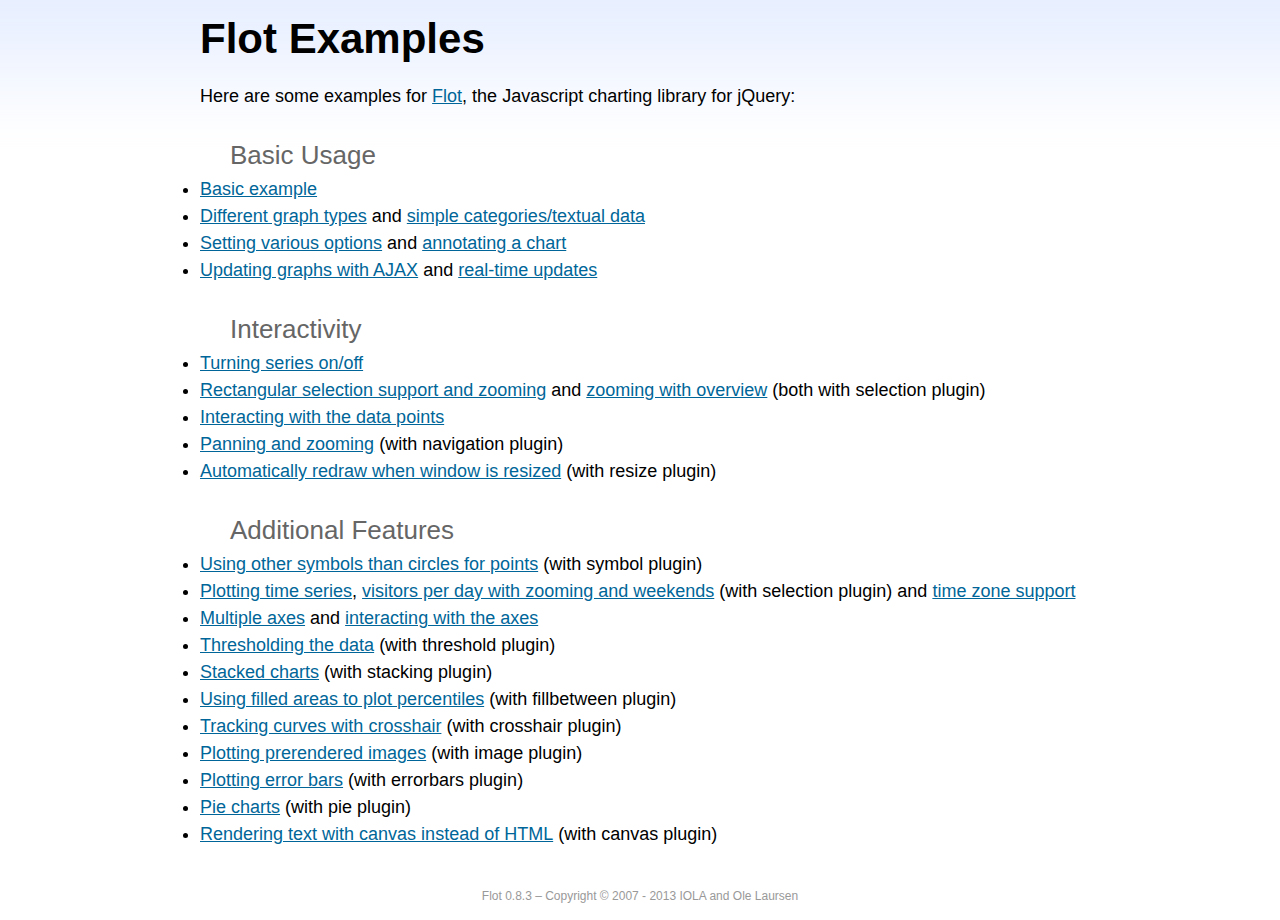
<file: public/admin/bower_components/flot/examples/index.html>
<!DOCTYPE html PUBLIC "-//W3C//DTD HTML 4.01//EN" "http://www.w3.org/TR/html4/strict.dtd">
<html>
<head>
	<meta http-equiv="Content-Type" content="text/html; charset=utf-8">
	<title>Flot Examples</title>
	<link href="examples.css" rel="stylesheet" type="text/css">
	<style>

	h3 {
		margin-top: 30px;
		margin-bottom: 5px;
	}

	</style>
	<script language="javascript" type="text/javascript" src="../jquery.js"></script>
	<script language="javascript" type="text/javascript" src="../jquery.flot.js"></script>
	<script type="text/javascript">

	$(function() {

		// Add the Flot version string to the footer

		$("#footer").prepend("Flot " + $.plot.version + " &ndash; ");
	});

	</script>
</head>
<body>

	<div id="header">
		<h2>Flot Examples</h2>
	</div>

	<div id="content">

		<p>Here are some examples for <a href="http://www.flotcharts.org">Flot</a>, the Javascript charting library for jQuery:</p>

		<h3>Basic Usage</h3>

		<ul>
			<li><a href="basic-usage/index.html">Basic example</a></li>
			<li><a href="series-types/index.html">Different graph types</a> and <a href="categories/index.html">simple categories/textual data</a></li>
			<li><a href="basic-options/index.html">Setting various options</a> and <a href="annotating/index.html">annotating a chart</a></li>
			<li><a href="ajax/index.html">Updating graphs with AJAX</a> and <a href="realtime/index.html">real-time updates</a></li>
		</ul>

		<h3>Interactivity</h3>

		<ul>
			<li><a href="series-toggle/index.html">Turning series on/off</a></li>
			<li><a href="selection/index.html">Rectangular selection support and zooming</a> and <a href="zooming/index.html">zooming with overview</a> (both with selection plugin)</li>
			<li><a href="interacting/index.html">Interacting with the data points</a></li>
			<li><a href="navigate/index.html">Panning and zooming</a> (with navigation plugin)</li>
			<li><a href="resize/index.html">Automatically redraw when window is resized</a> (with resize plugin)</li>
		</ul>

		<h3>Additional Features</h3>

		<ul>
			<li><a href="symbols/index.html">Using other symbols than circles for points</a> (with symbol plugin)</li>
			<li><a href="axes-time/index.html">Plotting time series</a>, <a href="visitors/index.html">visitors per day with zooming and weekends</a> (with selection plugin) and <a href="axes-time-zones/index.html">time zone support</a></li>
			<li><a href="axes-multiple/index.html">Multiple axes</a> and <a href="axes-interacting/index.html">interacting with the axes</a></li>
			<li><a href="threshold/index.html">Thresholding the data</a> (with threshold plugin)</li>
			<li><a href="stacking/index.html">Stacked charts</a> (with stacking plugin)</li>
			<li><a href="percentiles/index.html">Using filled areas to plot percentiles</a> (with fillbetween plugin)</li>
			<li><a href="tracking/index.html">Tracking curves with crosshair</a> (with crosshair plugin)</li>
			<li><a href="image/index.html">Plotting prerendered images</a> (with image plugin)</li>
			<li><a href="series-errorbars/index.html">Plotting error bars</a> (with errorbars plugin)</li>
			<li><a href="series-pie/index.html">Pie charts</a> (with pie plugin)</li>
			<li><a href="canvas/index.html">Rendering text with canvas instead of HTML</a> (with canvas plugin)</li>
		</ul>

	</div>

	<div id="footer">
		Copyright &copy; 2007 - 2013 IOLA and Ole Laursen
	</div>

</body>
</html>
</file>
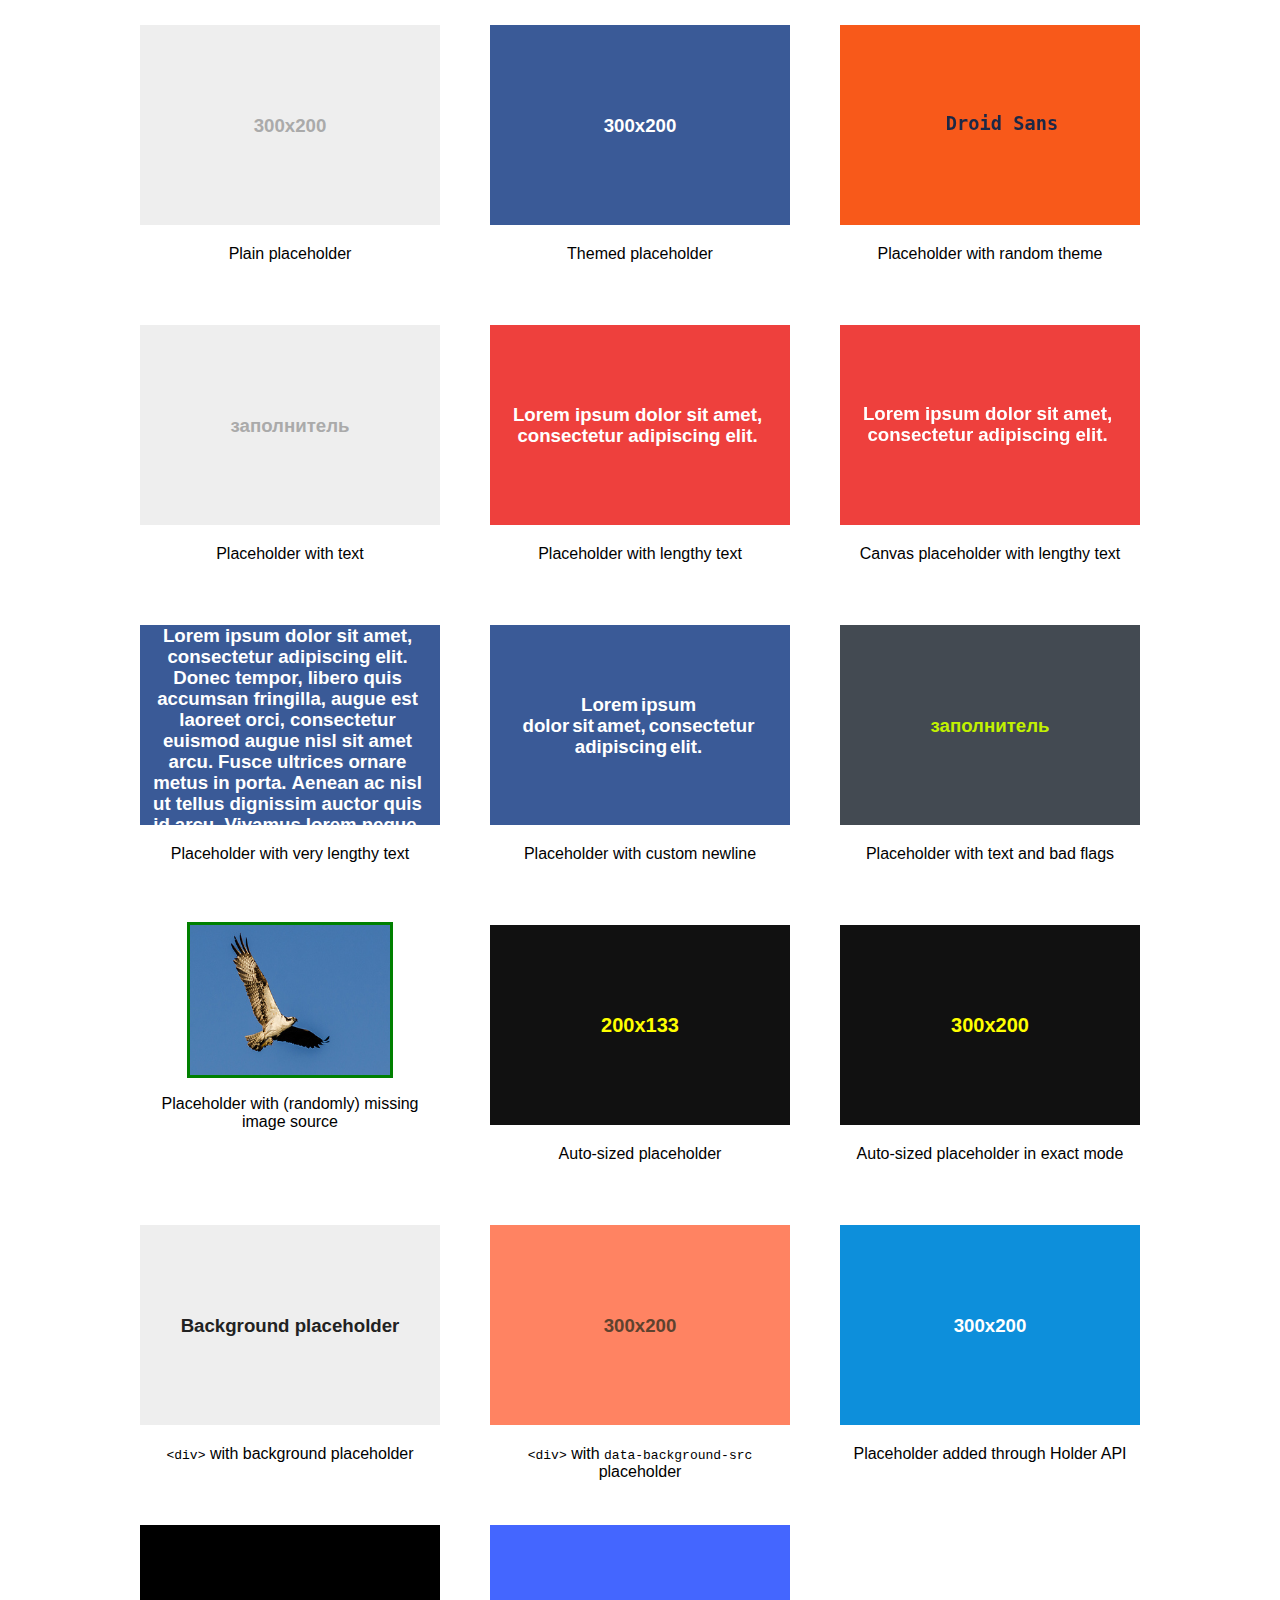
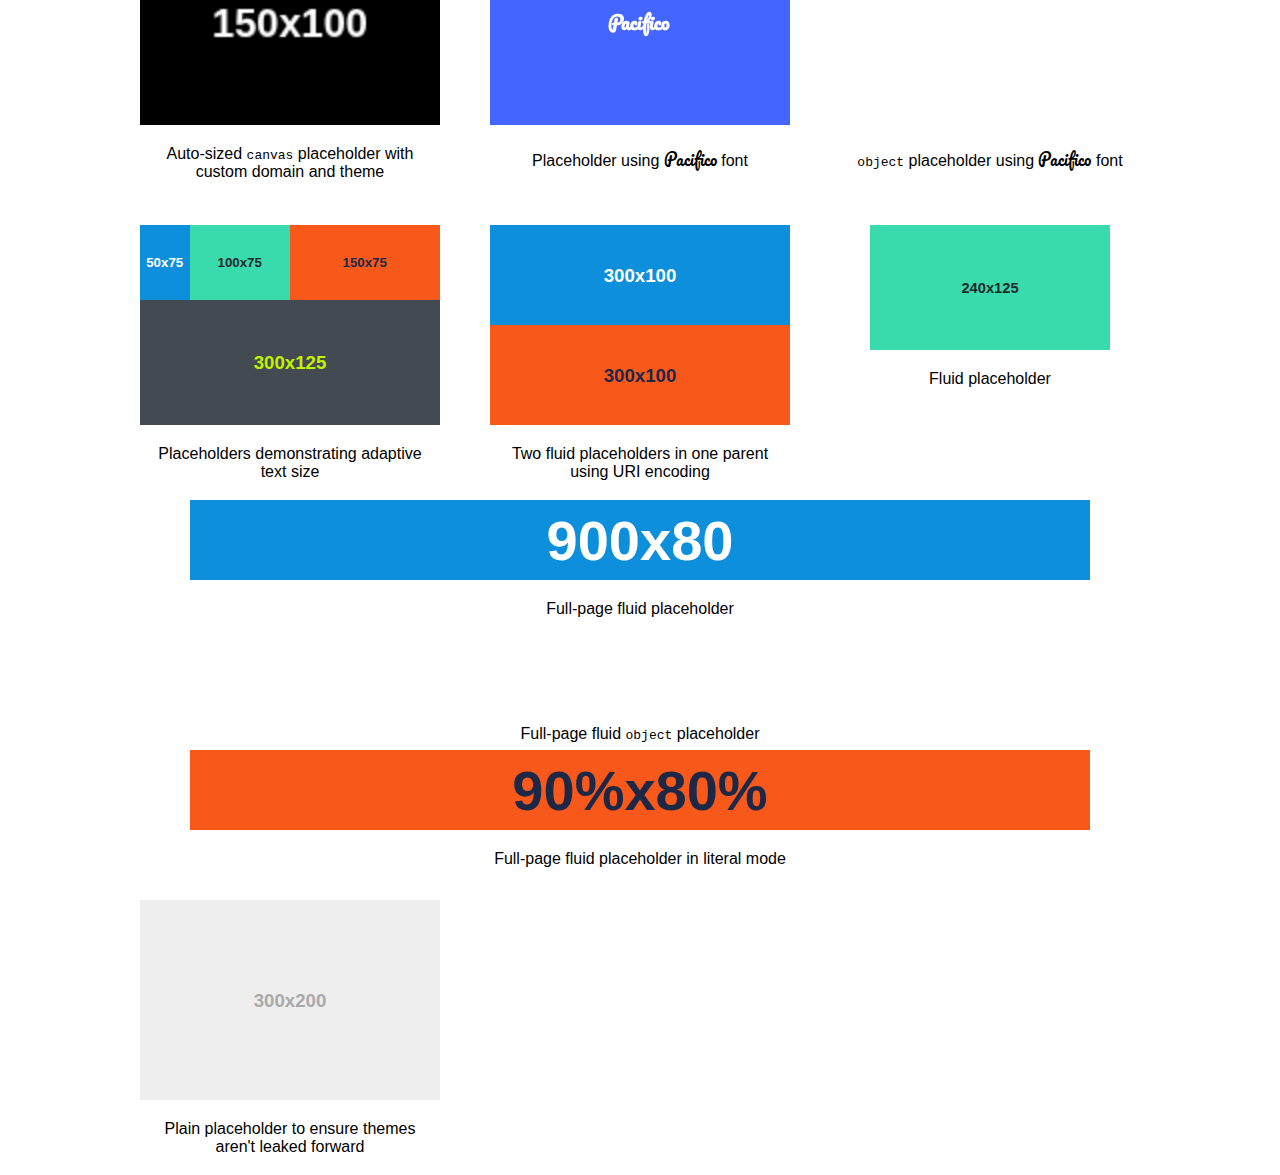
<file: public/admin/bower_components/holderjs/test/index.html>
<!doctype html>
<html>
<head>
<title>Holder Testing</title>
<meta charset="utf-8">
<link rel="stylesheet" href="http://netdna.bootstrapcdn.com/font-awesome/4.1.0/css/font-awesome.min.css" class="holderjs">
<link href='http://fonts.googleapis.com/css?family=Pacifico' rel='stylesheet' type='text/css' class="holderjs">
<link href='http://fonts.googleapis.com/css?family=Raleway' rel='stylesheet' type='text/css' class='holderjs'>
<style>
	body {font-family:Arial,sans-serif;width:1050px;margin:0 auto}
	.thumb {width:300px;height:250px;margin:25px;float:left}
	.thumb img, .thumb .holderjs, .thumb object {display:block;margin:0 auto}
	.thumb .caption {padding:10px;text-align:center;margin-top:10px}
	.thumb.fullpage {float:none;clear:both;width:auto;height:100px;margin:25px}
	.autosize img {width:100%}
	#holder1 {background:url('?holder.js/300x200/text:Background%20placeholder/^eee:^222');width:300px;height:200px}
</style>
</head>
<body>

<div class="thumb">
	<img data-src="holder.js/300x200">
	<div class="caption">
		 Plain placeholder
	</div>
</div>
<div class="thumb">
	<img data-src="holder.js/300x200/social">
	<div class="caption">
		 Themed placeholder
	</div>
</div>
<div class="thumb">
	<img data-src="holder.js/300x200/random/font:Droid Sans/text:Droid Sans">
	<div class="caption">
		Placeholder with random theme
	</div>
</div>
<div class="thumb">
	<img data-src="holder.js/300x200/text:заполнитель">
	<div class="caption">
		 Placeholder with text
	</div>
</div>
<div class="thumb">
	<img data-src="holder.js/300x200/#EE403D:#FFFFFF/text:Lorem ipsum dolor sit amet, consectetur adipiscing elit.">
	<div class="caption">
		 Placeholder with lengthy text
	</div>
</div>
<div class="thumb">
	<img data-src="holder.canvas/300x200/#EE403D:#FFFFFF/text:Lorem ipsum dolor sit amet, consectetur adipiscing elit.">
	<div class="caption">
		Canvas placeholder with lengthy text
	</div>
</div>
<div class="thumb">
	<img data-src="holder.js/300x200/social/text:Lorem ipsum dolor sit amet, consectetur adipiscing elit. Donec tempor, libero quis accumsan fringilla, augue est laoreet orci, consectetur euismod augue nisl sit amet arcu. Fusce ultrices ornare metus in porta. Aenean ac nisl ut tellus dignissim auctor quis id arcu. Vivamus lorem neque, pulvinar non dictum vel, sagittis lobortis odio.">
	<div class="caption">
		 Placeholder with very lengthy text
	</div>
</div>
<div class="thumb">
	<img data-src="holder.js/300x200/social/text:Lorem ipsum   \n   dolor sit amet, consectetur adipiscing elit.">
	<div class="caption">
		 Placeholder with custom newline
	</div>
</div>
<div class="thumb">
	<img data-src="holder.js/300x200/randomrandom/hello:world/$$$$/%25%25%67/industrial/text:заполнитель">
	<div class="caption">
		 Placeholder with text and bad flags
	</div>
</div>
<div class="thumb">
	<script>
	var r = Math.random();
	if(r > 0.5){
	document.write('<img data-src="holder.js/200x150" src="missing.jpg" style="width:200px;height:150px;outline:solid 3px red">');
	}
	else{
	document.write('<img data-src="holder.js/200x150" src="image.jpg" style="width:200px;height:150px;outline:solid 3px green">');
	}
	</script>
	<div class="caption">
		Placeholder with (randomly) missing image source
	</div>
</div>
<div class="thumb">
	<div class="autosize">
		<img data-src="holder.js/200x133/#111:#ffff00/auto">
	</div>
	<div class="caption">
		 Auto-sized placeholder
	</div>
</div>
<div class="thumb">
	<div class="autosize">
		<img data-src="holder.js/200x133/#111:#ffff00/auto/textmode:exact">
	</div>
	<div class="caption">
		 Auto-sized placeholder in exact mode
	</div>
</div>
<div class="thumb">
	<div class="holderjs" id="holder1"></div>
	<div class="caption">
		<code>&lt;div&gt;</code> with background placeholder
	</div>
</div>
<div class="thumb">
	<div class="holderjs" style="width:300px;height:200px" data-background-src="?holder.js/300x200/#ff8362:#5e422e"></div>
	<div class="caption">
		<code>&lt;div&gt;</code> with <code>data-background-src</code> placeholder
	</div>
</div>

<div class="thumb">
	<div id="thumb1">
	</div>
	<div class="caption">
		 Placeholder added through Holder API
	</div>
</div>
<div class="thumb">
	<img data-src="custom.holder/150x100/custom/auto" style="width:300px;height:200px">
	<div class="caption">
		Auto-sized <code>canvas</code> placeholder with custom domain and theme
	</div>
</div>
<div class="thumb">
	<img data-src="holder.js/300x200/font:Pacifico/#4466ff:#fff/text:Pacifico">
	<div class="caption">
		 Placeholder using <span style="font-family:Pacifico">Pacifico</span> font</span>
	</div>
</div>
<div class="thumb">
	<object data="holder.js/300x200/font:Pacifico/#4466ff:#fff/text:Pacifico"></object>
	<div class="caption">
		<code>object</code> placeholder using <span style="font-family:Pacifico">Pacifico</span> font</span>
	</div>
</div>
<div class="thumb">
	<div style="overflow:hidden">
	<img data-src="holder.js/50x75/sky" style="float:left">
	<img data-src="holder.js/100x75/vine" style="float:left">
	<img data-src="holder.js/150x75/lava" style="float:left">
	</div>
	<div style="overflow:hidden">
	<img data-src="holder.js/300x125/industrial" style="float:left">
	</div>
<div class="caption">
		 Placeholders demonstrating adaptive text size
	</div>
</div>
<div class="thumb">
	<div style="height:200px">
<img data-src="holder.js/100%25x50%25/sky">
<img data-src="holder.js/100%25x50%25/lava">
</div>
<div class="caption">Two fluid placeholders in one parent using URI encoding</div>
</div>
<div class="thumb">
	<img data-src="holder.js/80%x50%/vine">
	<div class="caption">
		 Fluid placeholder
	</div>
</div>
<div class="fullpage thumb">
	<img data-src="holder.js/90%x80%/sky">
	<div class="caption">
		 Full-page fluid placeholder
	</div>
</div>
<div class="fullpage thumb">
	<object data-src="holder.js/90%x80%/vine"></object>
	<div class="caption">
		 Full-page fluid <code>object</code> placeholder
	</div>
</div>
<div class="fullpage thumb">
	<img data-src="holder.js/90%x80%/lava/textmode:literal">
	<div class="caption">
		 Full-page fluid placeholder in literal mode
	</div>
</div>
<div class="thumb">
	<img data-src="holder.js/300x200">
	<div class="caption">
		 Plain placeholder to ensure themes aren't leaked forward
	</div>
</div>

<script src="http://code.jquery.com/jquery-1.11.0.min.js"></script>
<script src="../holder.js"></script>
<!--
<script src="require.js" data-main="test.js"></script>
-->
<script>
Holder.add_image("holder.js/300x200/sky", "#thumb1").run();
Holder.add_theme("custom", {foreground: "#fff", background: "#000", size: 15}).run({
	domain: "custom.holder",
	use_canvas: true
})
Holder.add_theme("fontawesome", {foreground: "#00ccaa", background: "#002211", size: 12}).run({
	domain: "fontawesome.holder"
})
Holder.run({
	domain: "holder.canvas",
	use_canvas: true
});

</script>
</body>
</html>
</file>
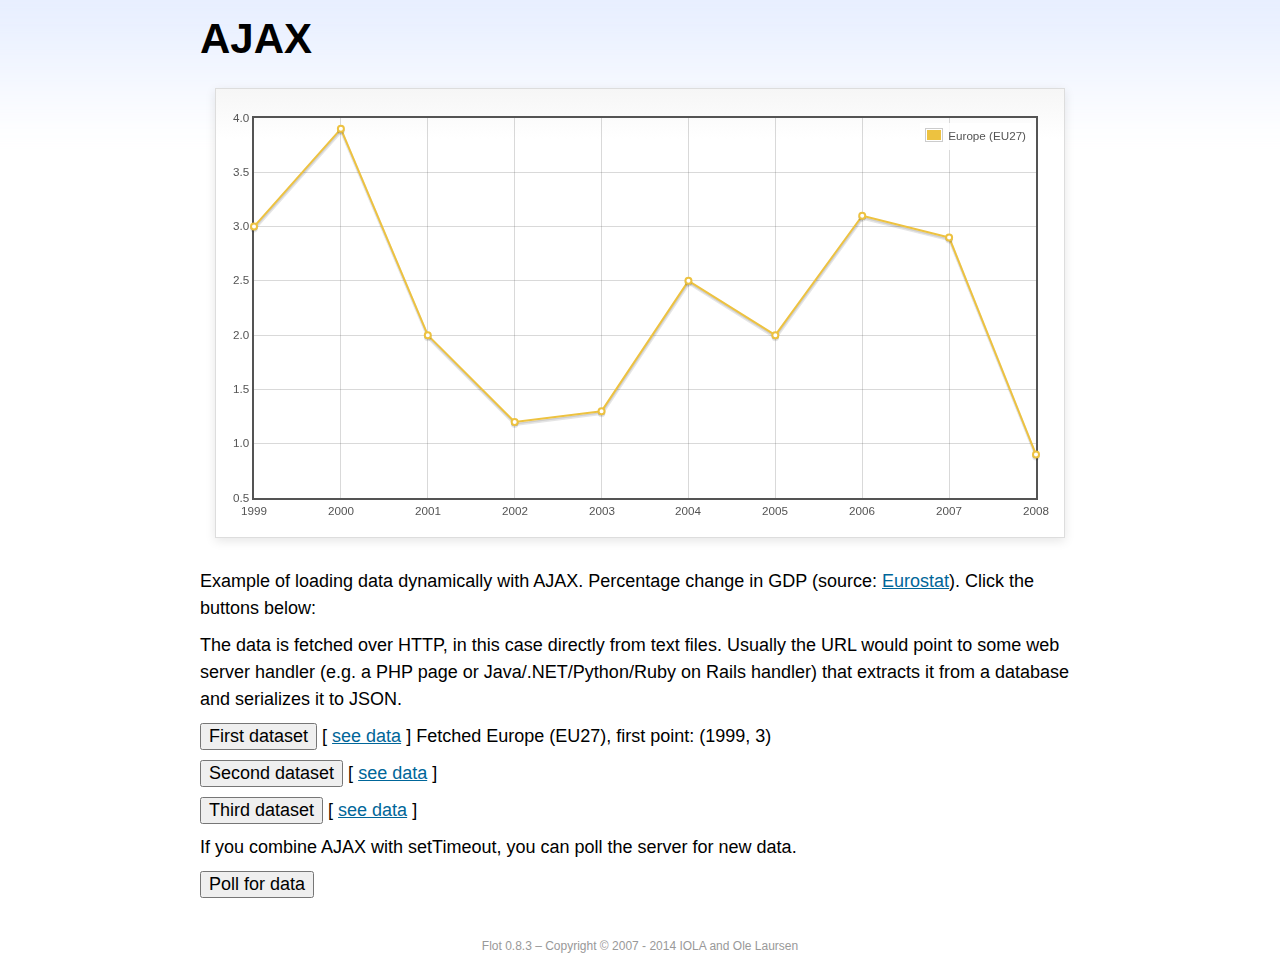
<file: public/admin/bower_components/flot/examples/ajax/index.html>
<!DOCTYPE html PUBLIC "-//W3C//DTD HTML 4.01//EN" "http://www.w3.org/TR/html4/strict.dtd">
<html>
<head>
	<meta http-equiv="Content-Type" content="text/html; charset=utf-8">
	<title>Flot Examples: AJAX</title>
	<link href="../examples.css" rel="stylesheet" type="text/css">
	<!--[if lte IE 8]><script language="javascript" type="text/javascript" src="../../excanvas.min.js"></script><![endif]-->
	<script language="javascript" type="text/javascript" src="../../jquery.js"></script>
	<script language="javascript" type="text/javascript" src="../../jquery.flot.js"></script>
	<script type="text/javascript">

	$(function() {

		var options = {
			lines: {
				show: true
			},
			points: {
				show: true
			},
			xaxis: {
				tickDecimals: 0,
				tickSize: 1
			}
		};

		var data = [];

		$.plot("#placeholder", data, options);

		// Fetch one series, adding to what we already have

		var alreadyFetched = {};

		$("button.fetchSeries").click(function () {

			var button = $(this);

			// Find the URL in the link right next to us, then fetch the data

			var dataurl = button.siblings("a").attr("href");

			function onDataReceived(series) {

				// Extract the first coordinate pair; jQuery has parsed it, so
				// the data is now just an ordinary JavaScript object

				var firstcoordinate = "(" + series.data[0][0] + ", " + series.data[0][1] + ")";
				button.siblings("span").text("Fetched " + series.label + ", first point: " + firstcoordinate);

				// Push the new data onto our existing data array

				if (!alreadyFetched[series.label]) {
					alreadyFetched[series.label] = true;
					data.push(series);
				}

				$.plot("#placeholder", data, options);
			}

			$.ajax({
				url: dataurl,
				type: "GET",
				dataType: "json",
				success: onDataReceived
			});
		});

		// Initiate a recurring data update

		$("button.dataUpdate").click(function () {

			data = [];
			alreadyFetched = {};

			$.plot("#placeholder", data, options);

			var iteration = 0;

			function fetchData() {

				++iteration;

				function onDataReceived(series) {

					// Load all the data in one pass; if we only got partial
					// data we could merge it with what we already have.

					data = [ series ];
					$.plot("#placeholder", data, options);
				}

				// Normally we call the same URL - a script connected to a
				// database - but in this case we only have static example
				// files, so we need to modify the URL.

				$.ajax({
					url: "data-eu-gdp-growth-" + iteration + ".json",
					type: "GET",
					dataType: "json",
					success: onDataReceived
				});

				if (iteration < 5) {
					setTimeout(fetchData, 1000);
				} else {
					data = [];
					alreadyFetched = {};
				}
			}

			setTimeout(fetchData, 1000);
		});

		// Load the first series by default, so we don't have an empty plot

		$("button.fetchSeries:first").click();

		// Add the Flot version string to the footer

		$("#footer").prepend("Flot " + $.plot.version + " &ndash; ");
	});

	</script>
</head>
<body>

	<div id="header">
		<h2>AJAX</h2>
	</div>

	<div id="content">

		<div class="demo-container">
			<div id="placeholder" class="demo-placeholder"></div>
		</div>

		<p>Example of loading data dynamically with AJAX. Percentage change in GDP (source: <a href="http://epp.eurostat.ec.europa.eu/tgm/table.do?tab=table&init=1&plugin=1&language=en&pcode=tsieb020">Eurostat</a>). Click the buttons below:</p>

		<p>The data is fetched over HTTP, in this case directly from text files. Usually the URL would point to some web server handler (e.g. a PHP page or Java/.NET/Python/Ruby on Rails handler) that extracts it from a database and serializes it to JSON.</p>

		<p>
			<button class="fetchSeries">First dataset</button>
			[ <a href="data-eu-gdp-growth.json">see data</a> ]
			<span></span>
		</p>

		<p>
			<button class="fetchSeries">Second dataset</button>
			[ <a href="data-japan-gdp-growth.json">see data</a> ]
			<span></span>
		</p>

		<p>
			<button class="fetchSeries">Third dataset</button>
			[ <a href="data-usa-gdp-growth.json">see data</a> ]
			<span></span>
		</p>

		<p>If you combine AJAX with setTimeout, you can poll the server for new data.</p>

		<p>
			<button class="dataUpdate">Poll for data</button>
		</p>

	</div>

	<div id="footer">
		Copyright &copy; 2007 - 2014 IOLA and Ole Laursen
	</div>

</body>
</html>
</file>
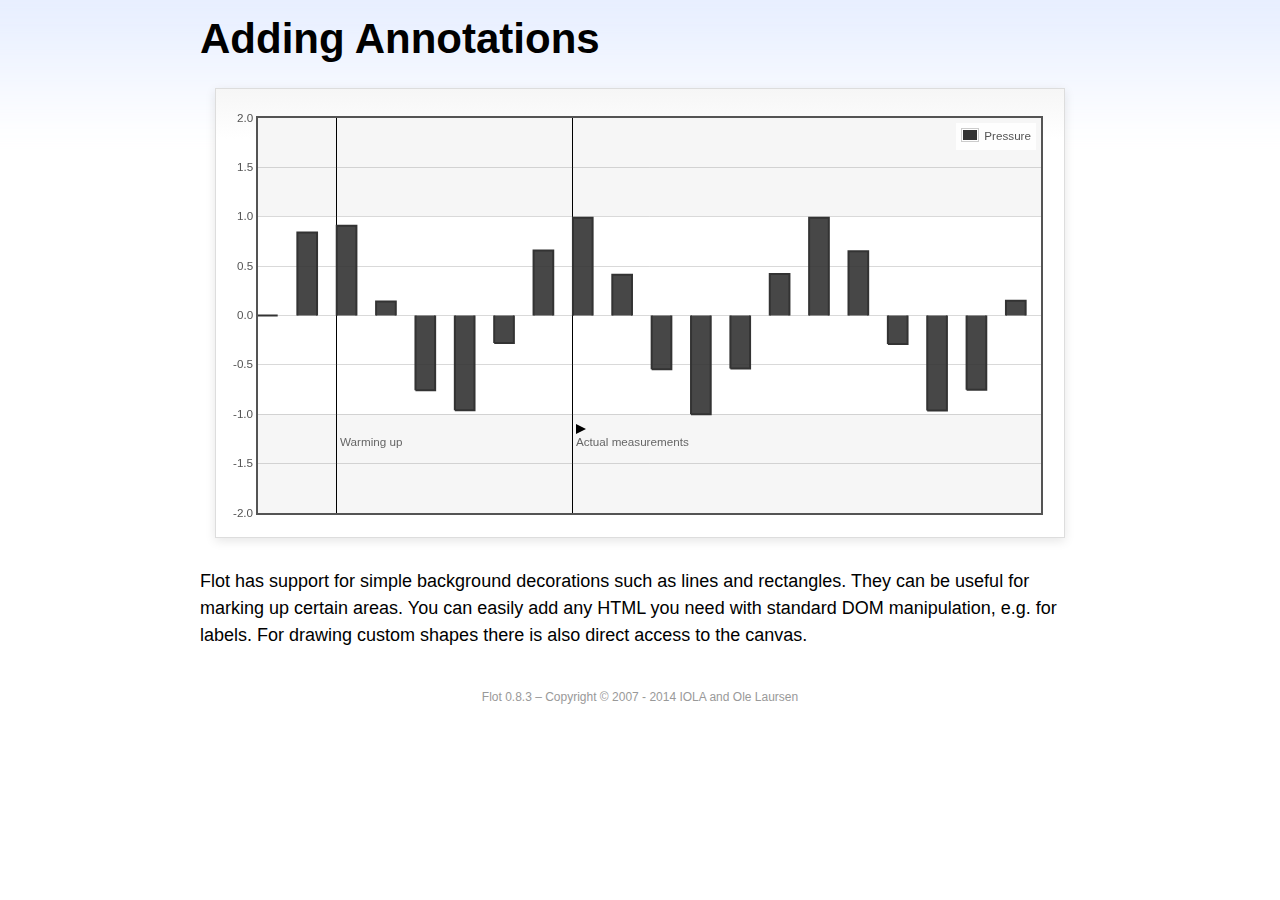
<file: public/admin/bower_components/flot/examples/annotating/index.html>
<!DOCTYPE html PUBLIC "-//W3C//DTD HTML 4.01//EN" "http://www.w3.org/TR/html4/strict.dtd">
<html>
<head>
	<meta http-equiv="Content-Type" content="text/html; charset=utf-8">
	<title>Flot Examples: Adding Annotations</title>
	<link href="../examples.css" rel="stylesheet" type="text/css">
	<!--[if lte IE 8]><script language="javascript" type="text/javascript" src="../../excanvas.min.js"></script><![endif]-->
	<script language="javascript" type="text/javascript" src="../../jquery.js"></script>
	<script language="javascript" type="text/javascript" src="../../jquery.flot.js"></script>
	<script type="text/javascript">

	$(function() {

		var d1 = [];
		for (var i = 0; i < 20; ++i) {
			d1.push([i, Math.sin(i)]);
		}

		var data = [{ data: d1, label: "Pressure", color: "#333" }];

		var markings = [
			{ color: "#f6f6f6", yaxis: { from: 1 } },
			{ color: "#f6f6f6", yaxis: { to: -1 } },
			{ color: "#000", lineWidth: 1, xaxis: { from: 2, to: 2 } },
			{ color: "#000", lineWidth: 1, xaxis: { from: 8, to: 8 } }
		];

		var placeholder = $("#placeholder");

		var plot = $.plot(placeholder, data, {
			bars: { show: true, barWidth: 0.5, fill: 0.9 },
			xaxis: { ticks: [], autoscaleMargin: 0.02 },
			yaxis: { min: -2, max: 2 },
			grid: { markings: markings }
		});

		var o = plot.pointOffset({ x: 2, y: -1.2});

		// Append it to the placeholder that Flot already uses for positioning

		placeholder.append("<div style='position:absolute;left:" + (o.left + 4) + "px;top:" + o.top + "px;color:#666;font-size:smaller'>Warming up</div>");

		o = plot.pointOffset({ x: 8, y: -1.2});
		placeholder.append("<div style='position:absolute;left:" + (o.left + 4) + "px;top:" + o.top + "px;color:#666;font-size:smaller'>Actual measurements</div>");

		// Draw a little arrow on top of the last label to demonstrate canvas
		// drawing

		var ctx = plot.getCanvas().getContext("2d");
		ctx.beginPath();
		o.left += 4;
		ctx.moveTo(o.left, o.top);
		ctx.lineTo(o.left, o.top - 10);
		ctx.lineTo(o.left + 10, o.top - 5);
		ctx.lineTo(o.left, o.top);
		ctx.fillStyle = "#000";
		ctx.fill();

		// Add the Flot version string to the footer

		$("#footer").prepend("Flot " + $.plot.version + " &ndash; ");
	});

	</script>
</head>
<body>

	<div id="header">
		<h2>Adding Annotations</h2>
	</div>

	<div id="content">

		<div class="demo-container">
			<div id="placeholder" class="demo-placeholder"></div>
		</div>

		<p>Flot has support for simple background decorations such as lines and rectangles. They can be useful for marking up certain areas. You can easily add any HTML you need with standard DOM manipulation, e.g. for labels. For drawing custom shapes there is also direct access to the canvas.</p>

	</div>

	<div id="footer">
		Copyright &copy; 2007 - 2014 IOLA and Ole Laursen
	</div>

</body>
</html>
</file>
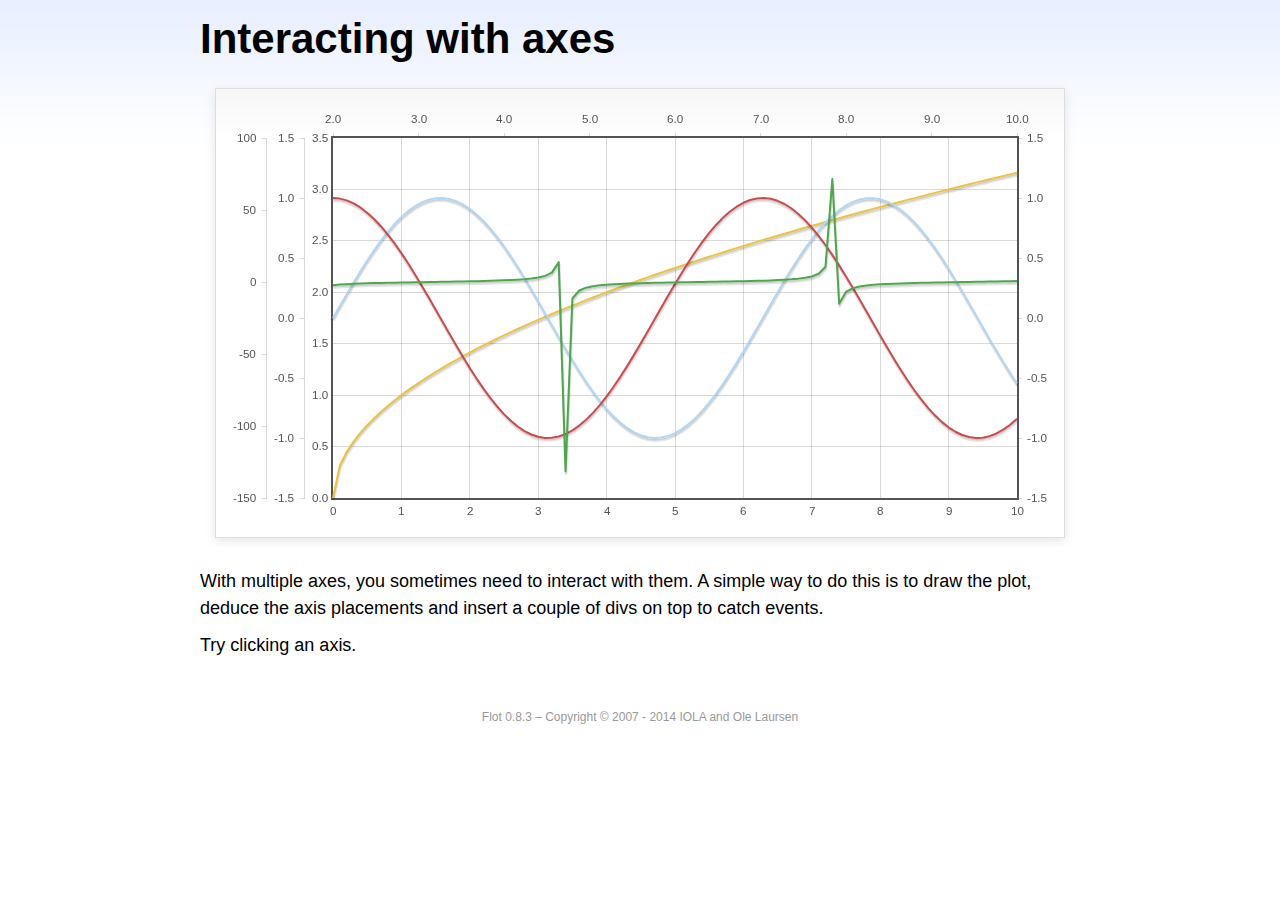
<file: public/admin/bower_components/flot/examples/axes-interacting/index.html>
<!DOCTYPE html PUBLIC "-//W3C//DTD HTML 4.01//EN" "http://www.w3.org/TR/html4/strict.dtd">
<html>
<head>
	<meta http-equiv="Content-Type" content="text/html; charset=utf-8">
	<title>Flot Examples: Interacting with axes</title>
	<link href="../examples.css" rel="stylesheet" type="text/css">
	<!--[if lte IE 8]><script language="javascript" type="text/javascript" src="../../excanvas.min.js"></script><![endif]-->
	<script language="javascript" type="text/javascript" src="../../jquery.js"></script>
	<script language="javascript" type="text/javascript" src="../../jquery.flot.js"></script>
	<script type="text/javascript">

	$(function() {

		function generate(start, end, fn) {
			var res = [];
			for (var i = 0; i <= 100; ++i) {
				var x = start + i / 100 * (end - start);
				res.push([x, fn(x)]);
			}
			return res;
		}

		var data = [
			{ data: generate(0, 10, function (x) { return Math.sqrt(x);}), xaxis: 1, yaxis:1 },
			{ data: generate(0, 10, function (x) { return Math.sin(x);}), xaxis: 1, yaxis:2 },
			{ data: generate(0, 10, function (x) { return Math.cos(x);}), xaxis: 1, yaxis:3 },
			{ data: generate(2, 10, function (x) { return Math.tan(x);}), xaxis: 2, yaxis: 4 }
		];

		var plot = $.plot("#placeholder", data, {
			xaxes: [
				{ position: 'bottom' },
				{ position: 'top'}
			],
			yaxes: [
				{ position: 'left' },
				{ position: 'left' },
				{ position: 'right' },
				{ position: 'left' }
			]
		});

		// Create a div for each axis

		$.each(plot.getAxes(), function (i, axis) {
			if (!axis.show)
				return;

			var box = axis.box;

			$("<div class='axisTarget' style='position:absolute; left:" + box.left + "px; top:" + box.top + "px; width:" + box.width +  "px; height:" + box.height + "px'></div>")
				.data("axis.direction", axis.direction)
				.data("axis.n", axis.n)
				.css({ backgroundColor: "#f00", opacity: 0, cursor: "pointer" })
				.appendTo(plot.getPlaceholder())
				.hover(
					function () { $(this).css({ opacity: 0.10 }) },
					function () { $(this).css({ opacity: 0 }) }
				)
				.click(function () {
					$("#click").text("You clicked the " + axis.direction + axis.n + "axis!")
				});
		});

		// Add the Flot version string to the footer

		$("#footer").prepend("Flot " + $.plot.version + " &ndash; ");
	});

	</script>
</head>
<body>

	<div id="header">
		<h2>Interacting with axes</h2>
	</div>

	<div id="content">

		<div class="demo-container">
			<div id="placeholder" class="demo-placeholder"></div>
		</div>

		<p>With multiple axes, you sometimes need to interact with them. A simple way to do this is to draw the plot, deduce the axis placements and insert a couple of divs on top to catch events.</p>

		<p>Try clicking an axis.</p>

		<p id="click"></p>

	</div>

	<div id="footer">
		Copyright &copy; 2007 - 2014 IOLA and Ole Laursen
	</div>

</body>
</html>
</file>
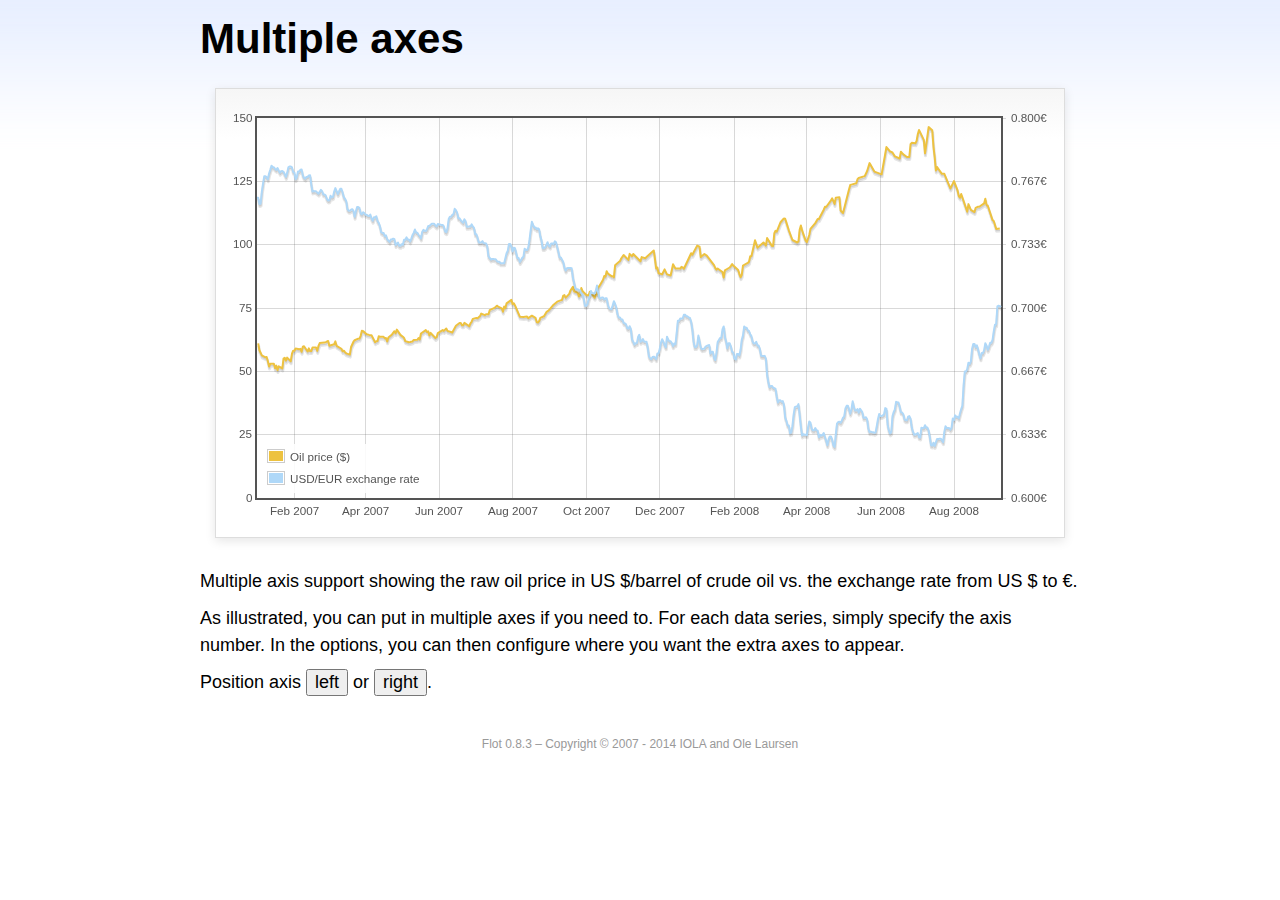
<file: public/admin/bower_components/flot/examples/axes-multiple/index.html>
<!DOCTYPE html PUBLIC "-//W3C//DTD HTML 4.01//EN" "http://www.w3.org/TR/html4/strict.dtd">
<html>
<head>
	<meta http-equiv="Content-Type" content="text/html; charset=utf-8">
	<title>Flot Examples: Multiple Axes</title>
	<link href="../examples.css" rel="stylesheet" type="text/css">
	<!--[if lte IE 8]><script language="javascript" type="text/javascript" src="../../excanvas.min.js"></script><![endif]-->
	<script language="javascript" type="text/javascript" src="../../jquery.js"></script>
	<script language="javascript" type="text/javascript" src="../../jquery.flot.js"></script>
	<script language="javascript" type="text/javascript" src="../../jquery.flot.time.js"></script>
	<script type="text/javascript">

	$(function() {

		var oilprices = [[1167692400000,61.05], [1167778800000,58.32], [1167865200000,57.35], [1167951600000,56.31], [1168210800000,55.55], [1168297200000,55.64], [1168383600000,54.02], [1168470000000,51.88], [1168556400000,52.99], [1168815600000,52.99], [1168902000000,51.21], [1168988400000,52.24], [1169074800000,50.48], [1169161200000,51.99], [1169420400000,51.13], [1169506800000,55.04], [1169593200000,55.37], [1169679600000,54.23], [1169766000000,55.42], [1170025200000,54.01], [1170111600000,56.97], [1170198000000,58.14], [1170284400000,58.14], [1170370800000,59.02], [1170630000000,58.74], [1170716400000,58.88], [1170802800000,57.71], [1170889200000,59.71], [1170975600000,59.89], [1171234800000,57.81], [1171321200000,59.06], [1171407600000,58.00], [1171494000000,57.99], [1171580400000,59.39], [1171839600000,59.39], [1171926000000,58.07], [1172012400000,60.07], [1172098800000,61.14], [1172444400000,61.39], [1172530800000,61.46], [1172617200000,61.79], [1172703600000,62.00], [1172790000000,60.07], [1173135600000,60.69], [1173222000000,61.82], [1173308400000,60.05], [1173654000000,58.91], [1173740400000,57.93], [1173826800000,58.16], [1173913200000,57.55], [1173999600000,57.11], [1174258800000,56.59], [1174345200000,59.61], [1174518000000,61.69], [1174604400000,62.28], [1174860000000,62.91], [1174946400000,62.93], [1175032800000,64.03], [1175119200000,66.03], [1175205600000,65.87], [1175464800000,64.64], [1175637600000,64.38], [1175724000000,64.28], [1175810400000,64.28], [1176069600000,61.51], [1176156000000,61.89], [1176242400000,62.01], [1176328800000,63.85], [1176415200000,63.63], [1176674400000,63.61], [1176760800000,63.10], [1176847200000,63.13], [1176933600000,61.83], [1177020000000,63.38], [1177279200000,64.58], [1177452000000,65.84], [1177538400000,65.06], [1177624800000,66.46], [1177884000000,64.40], [1178056800000,63.68], [1178143200000,63.19], [1178229600000,61.93], [1178488800000,61.47], [1178575200000,61.55], [1178748000000,61.81], [1178834400000,62.37], [1179093600000,62.46], [1179180000000,63.17], [1179266400000,62.55], [1179352800000,64.94], [1179698400000,66.27], [1179784800000,65.50], [1179871200000,65.77], [1179957600000,64.18], [1180044000000,65.20], [1180389600000,63.15], [1180476000000,63.49], [1180562400000,65.08], [1180908000000,66.30], [1180994400000,65.96], [1181167200000,66.93], [1181253600000,65.98], [1181599200000,65.35], [1181685600000,66.26], [1181858400000,68.00], [1182117600000,69.09], [1182204000000,69.10], [1182290400000,68.19], [1182376800000,68.19], [1182463200000,69.14], [1182722400000,68.19], [1182808800000,67.77], [1182895200000,68.97], [1182981600000,69.57], [1183068000000,70.68], [1183327200000,71.09], [1183413600000,70.92], [1183586400000,71.81], [1183672800000,72.81], [1183932000000,72.19], [1184018400000,72.56], [1184191200000,72.50], [1184277600000,74.15], [1184623200000,75.05], [1184796000000,75.92], [1184882400000,75.57], [1185141600000,74.89], [1185228000000,73.56], [1185314400000,75.57], [1185400800000,74.95], [1185487200000,76.83], [1185832800000,78.21], [1185919200000,76.53], [1186005600000,76.86], [1186092000000,76.00], [1186437600000,71.59], [1186696800000,71.47], [1186956000000,71.62], [1187042400000,71.00], [1187301600000,71.98], [1187560800000,71.12], [1187647200000,69.47], [1187733600000,69.26], [1187820000000,69.83], [1187906400000,71.09], [1188165600000,71.73], [1188338400000,73.36], [1188511200000,74.04], [1188856800000,76.30], [1189116000000,77.49], [1189461600000,78.23], [1189548000000,79.91], [1189634400000,80.09], [1189720800000,79.10], [1189980000000,80.57], [1190066400000,81.93], [1190239200000,83.32], [1190325600000,81.62], [1190584800000,80.95], [1190671200000,79.53], [1190757600000,80.30], [1190844000000,82.88], [1190930400000,81.66], [1191189600000,80.24], [1191276000000,80.05], [1191362400000,79.94], [1191448800000,81.44], [1191535200000,81.22], [1191794400000,79.02], [1191880800000,80.26], [1191967200000,80.30], [1192053600000,83.08], [1192140000000,83.69], [1192399200000,86.13], [1192485600000,87.61], [1192572000000,87.40], [1192658400000,89.47], [1192744800000,88.60], [1193004000000,87.56], [1193090400000,87.56], [1193176800000,87.10], [1193263200000,91.86], [1193612400000,93.53], [1193698800000,94.53], [1193871600000,95.93], [1194217200000,93.98], [1194303600000,96.37], [1194476400000,95.46], [1194562800000,96.32], [1195081200000,93.43], [1195167600000,95.10], [1195426800000,94.64], [1195513200000,95.10], [1196031600000,97.70], [1196118000000,94.42], [1196204400000,90.62], [1196290800000,91.01], [1196377200000,88.71], [1196636400000,88.32], [1196809200000,90.23], [1196982000000,88.28], [1197241200000,87.86], [1197327600000,90.02], [1197414000000,92.25], [1197586800000,90.63], [1197846000000,90.63], [1197932400000,90.49], [1198018800000,91.24], [1198105200000,91.06], [1198191600000,90.49], [1198710000000,96.62], [1198796400000,96.00], [1199142000000,99.62], [1199314800000,99.18], [1199401200000,95.09], [1199660400000,96.33], [1199833200000,95.67], [1200351600000,91.90], [1200438000000,90.84], [1200524400000,90.13], [1200610800000,90.57], [1200956400000,89.21], [1201042800000,86.99], [1201129200000,89.85], [1201474800000,90.99], [1201561200000,91.64], [1201647600000,92.33], [1201734000000,91.75], [1202079600000,90.02], [1202166000000,88.41], [1202252400000,87.14], [1202338800000,88.11], [1202425200000,91.77], [1202770800000,92.78], [1202857200000,93.27], [1202943600000,95.46], [1203030000000,95.46], [1203289200000,101.74], [1203462000000,98.81], [1203894000000,100.88], [1204066800000,99.64], [1204153200000,102.59], [1204239600000,101.84], [1204498800000,99.52], [1204585200000,99.52], [1204671600000,104.52], [1204758000000,105.47], [1204844400000,105.15], [1205103600000,108.75], [1205276400000,109.92], [1205362800000,110.33], [1205449200000,110.21], [1205708400000,105.68], [1205967600000,101.84], [1206313200000,100.86], [1206399600000,101.22], [1206486000000,105.90], [1206572400000,107.58], [1206658800000,105.62], [1206914400000,101.58], [1207000800000,100.98], [1207173600000,103.83], [1207260000000,106.23], [1207605600000,108.50], [1207778400000,110.11], [1207864800000,110.14], [1208210400000,113.79], [1208296800000,114.93], [1208383200000,114.86], [1208728800000,117.48], [1208815200000,118.30], [1208988000000,116.06], [1209074400000,118.52], [1209333600000,118.75], [1209420000000,113.46], [1209592800000,112.52], [1210024800000,121.84], [1210111200000,123.53], [1210197600000,123.69], [1210543200000,124.23], [1210629600000,125.80], [1210716000000,126.29], [1211148000000,127.05], [1211320800000,129.07], [1211493600000,132.19], [1211839200000,128.85], [1212357600000,127.76], [1212703200000,138.54], [1212962400000,136.80], [1213135200000,136.38], [1213308000000,134.86], [1213653600000,134.01], [1213740000000,136.68], [1213912800000,135.65], [1214172000000,134.62], [1214258400000,134.62], [1214344800000,134.62], [1214431200000,139.64], [1214517600000,140.21], [1214776800000,140.00], [1214863200000,140.97], [1214949600000,143.57], [1215036000000,145.29], [1215381600000,141.37], [1215468000000,136.04], [1215727200000,146.40], [1215986400000,145.18], [1216072800000,138.74], [1216159200000,134.60], [1216245600000,129.29], [1216332000000,130.65], [1216677600000,127.95], [1216850400000,127.95], [1217282400000,122.19], [1217455200000,124.08], [1217541600000,125.10], [1217800800000,121.41], [1217887200000,119.17], [1217973600000,118.58], [1218060000000,120.02], [1218405600000,114.45], [1218492000000,113.01], [1218578400000,116.00], [1218751200000,113.77], [1219010400000,112.87], [1219096800000,114.53], [1219269600000,114.98], [1219356000000,114.98], [1219701600000,116.27], [1219788000000,118.15], [1219874400000,115.59], [1219960800000,115.46], [1220306400000,109.71], [1220392800000,109.35], [1220565600000,106.23], [1220824800000,106.34]];

		var exchangerates = [[1167606000000,0.7580], [1167692400000,0.7580], [1167778800000,0.75470], [1167865200000,0.75490], [1167951600000,0.76130], [1168038000000,0.76550], [1168124400000,0.76930], [1168210800000,0.76940], [1168297200000,0.76880], [1168383600000,0.76780], [1168470000000,0.77080], [1168556400000,0.77270], [1168642800000,0.77490], [1168729200000,0.77410], [1168815600000,0.77410], [1168902000000,0.77320], [1168988400000,0.77270], [1169074800000,0.77370], [1169161200000,0.77240], [1169247600000,0.77120], [1169334000000,0.7720], [1169420400000,0.77210], [1169506800000,0.77170], [1169593200000,0.77040], [1169679600000,0.7690], [1169766000000,0.77110], [1169852400000,0.7740], [1169938800000,0.77450], [1170025200000,0.77450], [1170111600000,0.7740], [1170198000000,0.77160], [1170284400000,0.77130], [1170370800000,0.76780], [1170457200000,0.76880], [1170543600000,0.77180], [1170630000000,0.77180], [1170716400000,0.77280], [1170802800000,0.77290], [1170889200000,0.76980], [1170975600000,0.76850], [1171062000000,0.76810], [1171148400000,0.7690], [1171234800000,0.7690], [1171321200000,0.76980], [1171407600000,0.76990], [1171494000000,0.76510], [1171580400000,0.76130], [1171666800000,0.76160], [1171753200000,0.76140], [1171839600000,0.76140], [1171926000000,0.76070], [1172012400000,0.76020], [1172098800000,0.76110], [1172185200000,0.76220], [1172271600000,0.76150], [1172358000000,0.75980], [1172444400000,0.75980], [1172530800000,0.75920], [1172617200000,0.75730], [1172703600000,0.75660], [1172790000000,0.75670], [1172876400000,0.75910], [1172962800000,0.75820], [1173049200000,0.75850], [1173135600000,0.76130], [1173222000000,0.76310], [1173308400000,0.76150], [1173394800000,0.760], [1173481200000,0.76130], [1173567600000,0.76270], [1173654000000,0.76270], [1173740400000,0.76080], [1173826800000,0.75830], [1173913200000,0.75750], [1173999600000,0.75620], [1174086000000,0.7520], [1174172400000,0.75120], [1174258800000,0.75120], [1174345200000,0.75170], [1174431600000,0.7520], [1174518000000,0.75110], [1174604400000,0.7480], [1174690800000,0.75090], [1174777200000,0.75310], [1174860000000,0.75310], [1174946400000,0.75270], [1175032800000,0.74980], [1175119200000,0.74930], [1175205600000,0.75040], [1175292000000,0.750], [1175378400000,0.74910], [1175464800000,0.74910], [1175551200000,0.74850], [1175637600000,0.74840], [1175724000000,0.74920], [1175810400000,0.74710], [1175896800000,0.74590], [1175983200000,0.74770], [1176069600000,0.74770], [1176156000000,0.74830], [1176242400000,0.74580], [1176328800000,0.74480], [1176415200000,0.7430], [1176501600000,0.73990], [1176588000000,0.73950], [1176674400000,0.73950], [1176760800000,0.73780], [1176847200000,0.73820], [1176933600000,0.73620], [1177020000000,0.73550], [1177106400000,0.73480], [1177192800000,0.73610], [1177279200000,0.73610], [1177365600000,0.73650], [1177452000000,0.73620], [1177538400000,0.73310], [1177624800000,0.73390], [1177711200000,0.73440], [1177797600000,0.73270], [1177884000000,0.73270], [1177970400000,0.73360], [1178056800000,0.73330], [1178143200000,0.73590], [1178229600000,0.73590], [1178316000000,0.73720], [1178402400000,0.7360], [1178488800000,0.7360], [1178575200000,0.7350], [1178661600000,0.73650], [1178748000000,0.73840], [1178834400000,0.73950], [1178920800000,0.74130], [1179007200000,0.73970], [1179093600000,0.73960], [1179180000000,0.73850], [1179266400000,0.73780], [1179352800000,0.73660], [1179439200000,0.740], [1179525600000,0.74110], [1179612000000,0.74060], [1179698400000,0.74050], [1179784800000,0.74140], [1179871200000,0.74310], [1179957600000,0.74310], [1180044000000,0.74380], [1180130400000,0.74430], [1180216800000,0.74430], [1180303200000,0.74430], [1180389600000,0.74340], [1180476000000,0.74290], [1180562400000,0.74420], [1180648800000,0.7440], [1180735200000,0.74390], [1180821600000,0.74370], [1180908000000,0.74370], [1180994400000,0.74290], [1181080800000,0.74030], [1181167200000,0.73990], [1181253600000,0.74180], [1181340000000,0.74680], [1181426400000,0.7480], [1181512800000,0.7480], [1181599200000,0.7490], [1181685600000,0.74940], [1181772000000,0.75220], [1181858400000,0.75150], [1181944800000,0.75020], [1182031200000,0.74720], [1182117600000,0.74720], [1182204000000,0.74620], [1182290400000,0.74550], [1182376800000,0.74490], [1182463200000,0.74670], [1182549600000,0.74580], [1182636000000,0.74270], [1182722400000,0.74270], [1182808800000,0.7430], [1182895200000,0.74290], [1182981600000,0.7440], [1183068000000,0.7430], [1183154400000,0.74220], [1183240800000,0.73880], [1183327200000,0.73880], [1183413600000,0.73690], [1183500000000,0.73450], [1183586400000,0.73450], [1183672800000,0.73450], [1183759200000,0.73520], [1183845600000,0.73410], [1183932000000,0.73410], [1184018400000,0.7340], [1184104800000,0.73240], [1184191200000,0.72720], [1184277600000,0.72640], [1184364000000,0.72550], [1184450400000,0.72580], [1184536800000,0.72580], [1184623200000,0.72560], [1184709600000,0.72570], [1184796000000,0.72470], [1184882400000,0.72430], [1184968800000,0.72440], [1185055200000,0.72350], [1185141600000,0.72350], [1185228000000,0.72350], [1185314400000,0.72350], [1185400800000,0.72620], [1185487200000,0.72880], [1185573600000,0.73010], [1185660000000,0.73370], [1185746400000,0.73370], [1185832800000,0.73240], [1185919200000,0.72970], [1186005600000,0.73170], [1186092000000,0.73150], [1186178400000,0.72880], [1186264800000,0.72630], [1186351200000,0.72630], [1186437600000,0.72420], [1186524000000,0.72530], [1186610400000,0.72640], [1186696800000,0.7270], [1186783200000,0.73120], [1186869600000,0.73050], [1186956000000,0.73050], [1187042400000,0.73180], [1187128800000,0.73580], [1187215200000,0.74090], [1187301600000,0.74540], [1187388000000,0.74370], [1187474400000,0.74240], [1187560800000,0.74240], [1187647200000,0.74150], [1187733600000,0.74190], [1187820000000,0.74140], [1187906400000,0.73770], [1187992800000,0.73550], [1188079200000,0.73150], [1188165600000,0.73150], [1188252000000,0.7320], [1188338400000,0.73320], [1188424800000,0.73460], [1188511200000,0.73280], [1188597600000,0.73230], [1188684000000,0.7340], [1188770400000,0.7340], [1188856800000,0.73360], [1188943200000,0.73510], [1189029600000,0.73460], [1189116000000,0.73210], [1189202400000,0.72940], [1189288800000,0.72660], [1189375200000,0.72660], [1189461600000,0.72540], [1189548000000,0.72420], [1189634400000,0.72130], [1189720800000,0.71970], [1189807200000,0.72090], [1189893600000,0.7210], [1189980000000,0.7210], [1190066400000,0.7210], [1190152800000,0.72090], [1190239200000,0.71590], [1190325600000,0.71330], [1190412000000,0.71050], [1190498400000,0.70990], [1190584800000,0.70990], [1190671200000,0.70930], [1190757600000,0.70930], [1190844000000,0.70760], [1190930400000,0.7070], [1191016800000,0.70490], [1191103200000,0.70120], [1191189600000,0.70110], [1191276000000,0.70190], [1191362400000,0.70460], [1191448800000,0.70630], [1191535200000,0.70890], [1191621600000,0.70770], [1191708000000,0.70770], [1191794400000,0.70770], [1191880800000,0.70910], [1191967200000,0.71180], [1192053600000,0.70790], [1192140000000,0.70530], [1192226400000,0.7050], [1192312800000,0.70550], [1192399200000,0.70550], [1192485600000,0.70450], [1192572000000,0.70510], [1192658400000,0.70510], [1192744800000,0.70170], [1192831200000,0.70], [1192917600000,0.69950], [1193004000000,0.69940], [1193090400000,0.70140], [1193176800000,0.70360], [1193263200000,0.70210], [1193349600000,0.70020], [1193436000000,0.69670], [1193522400000,0.6950], [1193612400000,0.6950], [1193698800000,0.69390], [1193785200000,0.6940], [1193871600000,0.69220], [1193958000000,0.69190], [1194044400000,0.69140], [1194130800000,0.68940], [1194217200000,0.68910], [1194303600000,0.69040], [1194390000000,0.6890], [1194476400000,0.68340], [1194562800000,0.68230], [1194649200000,0.68070], [1194735600000,0.68150], [1194822000000,0.68150], [1194908400000,0.68470], [1194994800000,0.68590], [1195081200000,0.68220], [1195167600000,0.68270], [1195254000000,0.68370], [1195340400000,0.68230], [1195426800000,0.68220], [1195513200000,0.68220], [1195599600000,0.67920], [1195686000000,0.67460], [1195772400000,0.67350], [1195858800000,0.67310], [1195945200000,0.67420], [1196031600000,0.67440], [1196118000000,0.67390], [1196204400000,0.67310], [1196290800000,0.67610], [1196377200000,0.67610], [1196463600000,0.67850], [1196550000000,0.68180], [1196636400000,0.68360], [1196722800000,0.68230], [1196809200000,0.68050], [1196895600000,0.67930], [1196982000000,0.68490], [1197068400000,0.68330], [1197154800000,0.68250], [1197241200000,0.68250], [1197327600000,0.68160], [1197414000000,0.67990], [1197500400000,0.68130], [1197586800000,0.68090], [1197673200000,0.68680], [1197759600000,0.69330], [1197846000000,0.69330], [1197932400000,0.69450], [1198018800000,0.69440], [1198105200000,0.69460], [1198191600000,0.69640], [1198278000000,0.69650], [1198364400000,0.69560], [1198450800000,0.69560], [1198537200000,0.6950], [1198623600000,0.69480], [1198710000000,0.69280], [1198796400000,0.68870], [1198882800000,0.68240], [1198969200000,0.67940], [1199055600000,0.67940], [1199142000000,0.68030], [1199228400000,0.68550], [1199314800000,0.68240], [1199401200000,0.67910], [1199487600000,0.67830], [1199574000000,0.67850], [1199660400000,0.67850], [1199746800000,0.67970], [1199833200000,0.680], [1199919600000,0.68030], [1200006000000,0.68050], [1200092400000,0.6760], [1200178800000,0.6770], [1200265200000,0.6770], [1200351600000,0.67360], [1200438000000,0.67260], [1200524400000,0.67640], [1200610800000,0.68210], [1200697200000,0.68310], [1200783600000,0.68420], [1200870000000,0.68420], [1200956400000,0.68870], [1201042800000,0.69030], [1201129200000,0.68480], [1201215600000,0.68240], [1201302000000,0.67880], [1201388400000,0.68140], [1201474800000,0.68140], [1201561200000,0.67970], [1201647600000,0.67690], [1201734000000,0.67650], [1201820400000,0.67330], [1201906800000,0.67290], [1201993200000,0.67580], [1202079600000,0.67580], [1202166000000,0.6750], [1202252400000,0.6780], [1202338800000,0.68330], [1202425200000,0.68560], [1202511600000,0.69030], [1202598000000,0.68960], [1202684400000,0.68960], [1202770800000,0.68820], [1202857200000,0.68790], [1202943600000,0.68620], [1203030000000,0.68520], [1203116400000,0.68230], [1203202800000,0.68130], [1203289200000,0.68130], [1203375600000,0.68220], [1203462000000,0.68020], [1203548400000,0.68020], [1203634800000,0.67840], [1203721200000,0.67480], [1203807600000,0.67470], [1203894000000,0.67470], [1203980400000,0.67480], [1204066800000,0.67330], [1204153200000,0.6650], [1204239600000,0.66110], [1204326000000,0.65830], [1204412400000,0.6590], [1204498800000,0.6590], [1204585200000,0.65810], [1204671600000,0.65780], [1204758000000,0.65740], [1204844400000,0.65320], [1204930800000,0.65020], [1205017200000,0.65140], [1205103600000,0.65140], [1205190000000,0.65070], [1205276400000,0.6510], [1205362800000,0.64890], [1205449200000,0.64240], [1205535600000,0.64060], [1205622000000,0.63820], [1205708400000,0.63820], [1205794800000,0.63410], [1205881200000,0.63440], [1205967600000,0.63780], [1206054000000,0.64390], [1206140400000,0.64780], [1206226800000,0.64810], [1206313200000,0.64810], [1206399600000,0.64940], [1206486000000,0.64380], [1206572400000,0.63770], [1206658800000,0.63290], [1206745200000,0.63360], [1206831600000,0.63330], [1206914400000,0.63330], [1207000800000,0.6330], [1207087200000,0.63710], [1207173600000,0.64030], [1207260000000,0.63960], [1207346400000,0.63640], [1207432800000,0.63560], [1207519200000,0.63560], [1207605600000,0.63680], [1207692000000,0.63570], [1207778400000,0.63540], [1207864800000,0.6320], [1207951200000,0.63320], [1208037600000,0.63280], [1208124000000,0.63310], [1208210400000,0.63420], [1208296800000,0.63210], [1208383200000,0.63020], [1208469600000,0.62780], [1208556000000,0.63080], [1208642400000,0.63240], [1208728800000,0.63240], [1208815200000,0.63070], [1208901600000,0.62770], [1208988000000,0.62690], [1209074400000,0.63350], [1209160800000,0.63920], [1209247200000,0.640], [1209333600000,0.64010], [1209420000000,0.63960], [1209506400000,0.64070], [1209592800000,0.64230], [1209679200000,0.64290], [1209765600000,0.64720], [1209852000000,0.64850], [1209938400000,0.64860], [1210024800000,0.64670], [1210111200000,0.64440], [1210197600000,0.64670], [1210284000000,0.65090], [1210370400000,0.64780], [1210456800000,0.64610], [1210543200000,0.64610], [1210629600000,0.64680], [1210716000000,0.64490], [1210802400000,0.6470], [1210888800000,0.64610], [1210975200000,0.64520], [1211061600000,0.64220], [1211148000000,0.64220], [1211234400000,0.64250], [1211320800000,0.64140], [1211407200000,0.63660], [1211493600000,0.63460], [1211580000000,0.6350], [1211666400000,0.63460], [1211752800000,0.63460], [1211839200000,0.63430], [1211925600000,0.63460], [1212012000000,0.63790], [1212098400000,0.64160], [1212184800000,0.64420], [1212271200000,0.64310], [1212357600000,0.64310], [1212444000000,0.64350], [1212530400000,0.6440], [1212616800000,0.64730], [1212703200000,0.64690], [1212789600000,0.63860], [1212876000000,0.63560], [1212962400000,0.6340], [1213048800000,0.63460], [1213135200000,0.6430], [1213221600000,0.64520], [1213308000000,0.64670], [1213394400000,0.65060], [1213480800000,0.65040], [1213567200000,0.65030], [1213653600000,0.64810], [1213740000000,0.64510], [1213826400000,0.6450], [1213912800000,0.64410], [1213999200000,0.64140], [1214085600000,0.64090], [1214172000000,0.64090], [1214258400000,0.64280], [1214344800000,0.64310], [1214431200000,0.64180], [1214517600000,0.63710], [1214604000000,0.63490], [1214690400000,0.63330], [1214776800000,0.63340], [1214863200000,0.63380], [1214949600000,0.63420], [1215036000000,0.6320], [1215122400000,0.63180], [1215208800000,0.6370], [1215295200000,0.63680], [1215381600000,0.63680], [1215468000000,0.63830], [1215554400000,0.63710], [1215640800000,0.63710], [1215727200000,0.63550], [1215813600000,0.6320], [1215900000000,0.62770], [1215986400000,0.62760], [1216072800000,0.62910], [1216159200000,0.62740], [1216245600000,0.62930], [1216332000000,0.63110], [1216418400000,0.6310], [1216504800000,0.63120], [1216591200000,0.63120], [1216677600000,0.63040], [1216764000000,0.62940], [1216850400000,0.63480], [1216936800000,0.63780], [1217023200000,0.63680], [1217109600000,0.63680], [1217196000000,0.63680], [1217282400000,0.6360], [1217368800000,0.6370], [1217455200000,0.64180], [1217541600000,0.64110], [1217628000000,0.64350], [1217714400000,0.64270], [1217800800000,0.64270], [1217887200000,0.64190], [1217973600000,0.64460], [1218060000000,0.64680], [1218146400000,0.64870], [1218232800000,0.65940], [1218319200000,0.66660], [1218405600000,0.66660], [1218492000000,0.66780], [1218578400000,0.67120], [1218664800000,0.67050], [1218751200000,0.67180], [1218837600000,0.67840], [1218924000000,0.68110], [1219010400000,0.68110], [1219096800000,0.67940], [1219183200000,0.68040], [1219269600000,0.67810], [1219356000000,0.67560], [1219442400000,0.67350], [1219528800000,0.67630], [1219615200000,0.67620], [1219701600000,0.67770], [1219788000000,0.68150], [1219874400000,0.68020], [1219960800000,0.6780], [1220047200000,0.67960], [1220133600000,0.68170], [1220220000000,0.68170], [1220306400000,0.68320], [1220392800000,0.68770], [1220479200000,0.69120], [1220565600000,0.69140], [1220652000000,0.70090], [1220738400000,0.70120], [1220824800000,0.7010], [1220911200000,0.70050]];

		function euroFormatter(v, axis) {
			return v.toFixed(axis.tickDecimals) + "€";
		}

		function doPlot(position) {
			$.plot("#placeholder", [
				{ data: oilprices, label: "Oil price ($)" },
				{ data: exchangerates, label: "USD/EUR exchange rate", yaxis: 2 }
			], {
				xaxes: [ { mode: "time" } ],
				yaxes: [ { min: 0 }, {
					// align if we are to the right
					alignTicksWithAxis: position == "right" ? 1 : null,
					position: position,
					tickFormatter: euroFormatter
				} ],
				legend: { position: "sw" }
			});
		}

		doPlot("right");

		$("button").click(function () {
			doPlot($(this).text());
		});

		// Add the Flot version string to the footer

		$("#footer").prepend("Flot " + $.plot.version + " &ndash; ");
	});

	</script>
</head>
<body>

	<div id="header">
		<h2>Multiple axes</h2>
	</div>

	<div id="content">

		<div class="demo-container">
			<div id="placeholder" class="demo-placeholder"></div>
		</div>

		<p>Multiple axis support showing the raw oil price in US $/barrel of crude oil vs. the exchange rate from US $ to €.</p>

		<p>As illustrated, you can put in multiple axes if you need to. For each data series, simply specify the axis number. In the options, you can then configure where you want the extra axes to appear.</p>

		<p>Position axis <button>left</button> or <button>right</button>.</p>

	</div>

	<div id="footer">
		Copyright &copy; 2007 - 2014 IOLA and Ole Laursen
	</div>

</body>
</html>
</file>
<file: public/admin/bower_components/flot/examples/examples.css>
* {	padding: 0; margin: 0; vertical-align: top; }

body {
	background: url(background.png) repeat-x;
	font: 18px/1.5em "proxima-nova", Helvetica, Arial, sans-serif;
}

a {	color: #069; }
a:hover { color: #28b; }

h2 {
	margin-top: 15px;
	font: normal 32px "omnes-pro", Helvetica, Arial, sans-serif;
}

h3 {
	margin-left: 30px;
	font: normal 26px "omnes-pro", Helvetica, Arial, sans-serif;
	color: #666;
}

p {
	margin-top: 10px;
}

button {
	font-size: 18px;
	padding: 1px 7px;
}

input {
	font-size: 18px;
}

input[type=checkbox] {
	margin: 7px;
}

#header {
	position: relative;
	width: 900px;
	margin: auto;
}

#header h2 {
	margin-left: 10px;
	vertical-align: middle;
	font-size: 42px;
	font-weight: bold;
	text-decoration: none;
	color: #000;
}

#content {
	width: 880px;
	margin: 0 auto;
	padding: 10px;
}

#footer {
	margin-top: 25px;
	margin-bottom: 10px;
	text-align: center;
	font-size: 12px;
	color: #999;
}

.demo-container {
	box-sizing: border-box;
	width: 850px;
	height: 450px;
	padding: 20px 15px 15px 15px;
	margin: 15px auto 30px auto;
	border: 1px solid #ddd;
	background: #fff;
	background: linear-gradient(#f6f6f6 0, #fff 50px);
	background: -o-linear-gradient(#f6f6f6 0, #fff 50px);
	background: -ms-linear-gradient(#f6f6f6 0, #fff 50px);
	background: -moz-linear-gradient(#f6f6f6 0, #fff 50px);
	background: -webkit-linear-gradient(#f6f6f6 0, #fff 50px);
	box-shadow: 0 3px 10px rgba(0,0,0,0.15);
	-o-box-shadow: 0 3px 10px rgba(0,0,0,0.1);
	-ms-box-shadow: 0 3px 10px rgba(0,0,0,0.1);
	-moz-box-shadow: 0 3px 10px rgba(0,0,0,0.1);
	-webkit-box-shadow: 0 3px 10px rgba(0,0,0,0.1);
}

.demo-placeholder {
	width: 100%;
	height: 100%;
	font-size: 14px;
	line-height: 1.2em;
}

.legend table {
	border-spacing: 5px;
}
</file>
